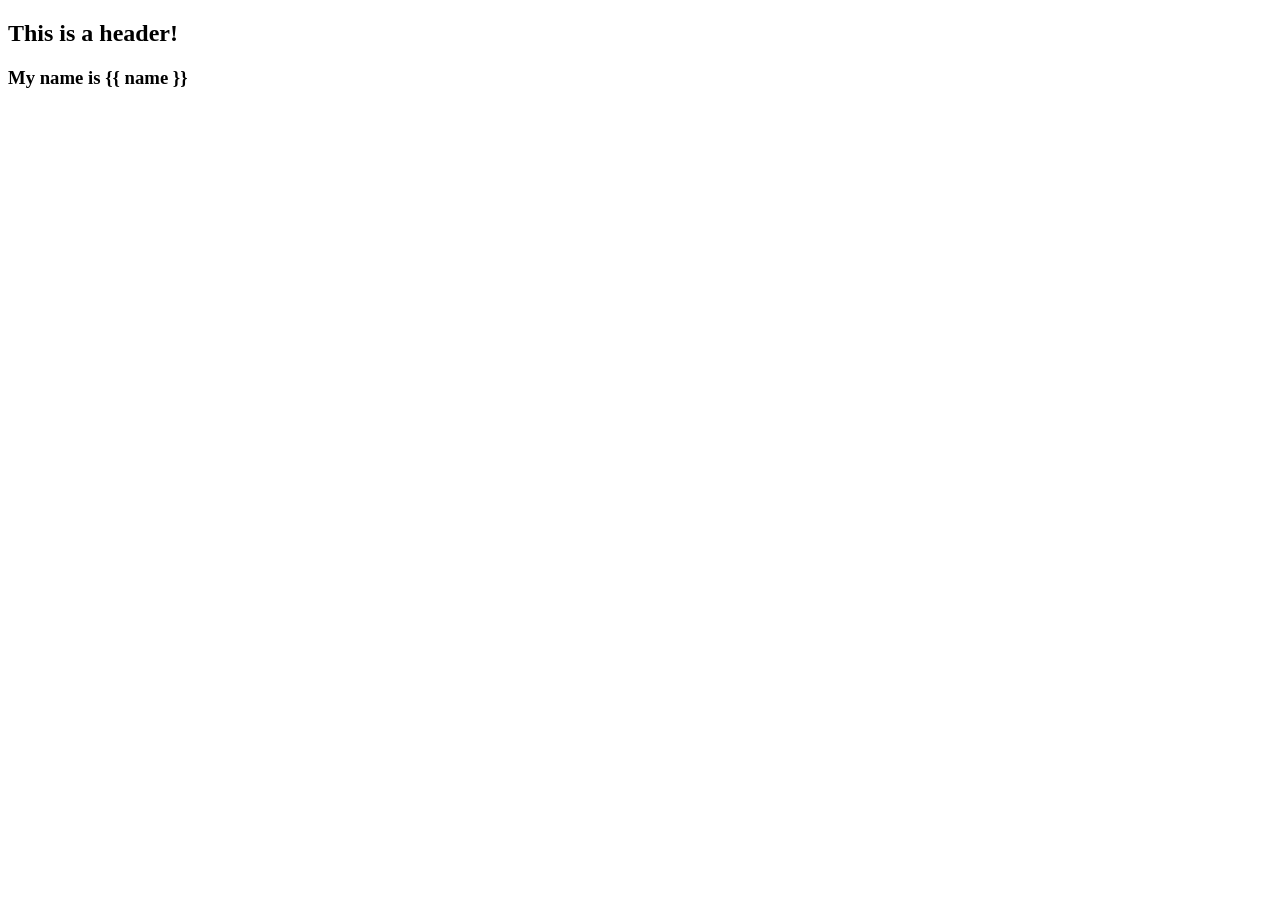
<file: Module2/014-Flask/templates/index.html>
<!DOCTYPE html>
<html lang="en">
<head>
    <meta charset="UTF-8">
    <meta http-equiv="X-UA-Compatible" content="IE=edge">
    <meta name="viewport" content="width=device-width, initial-scale=1.0">
    <title>Document</title>
</head>
<body>

    <h2> This is a header! </h2>
    <h3> My name is {{ name }} </h3>
    
</body>
</html>
</file>
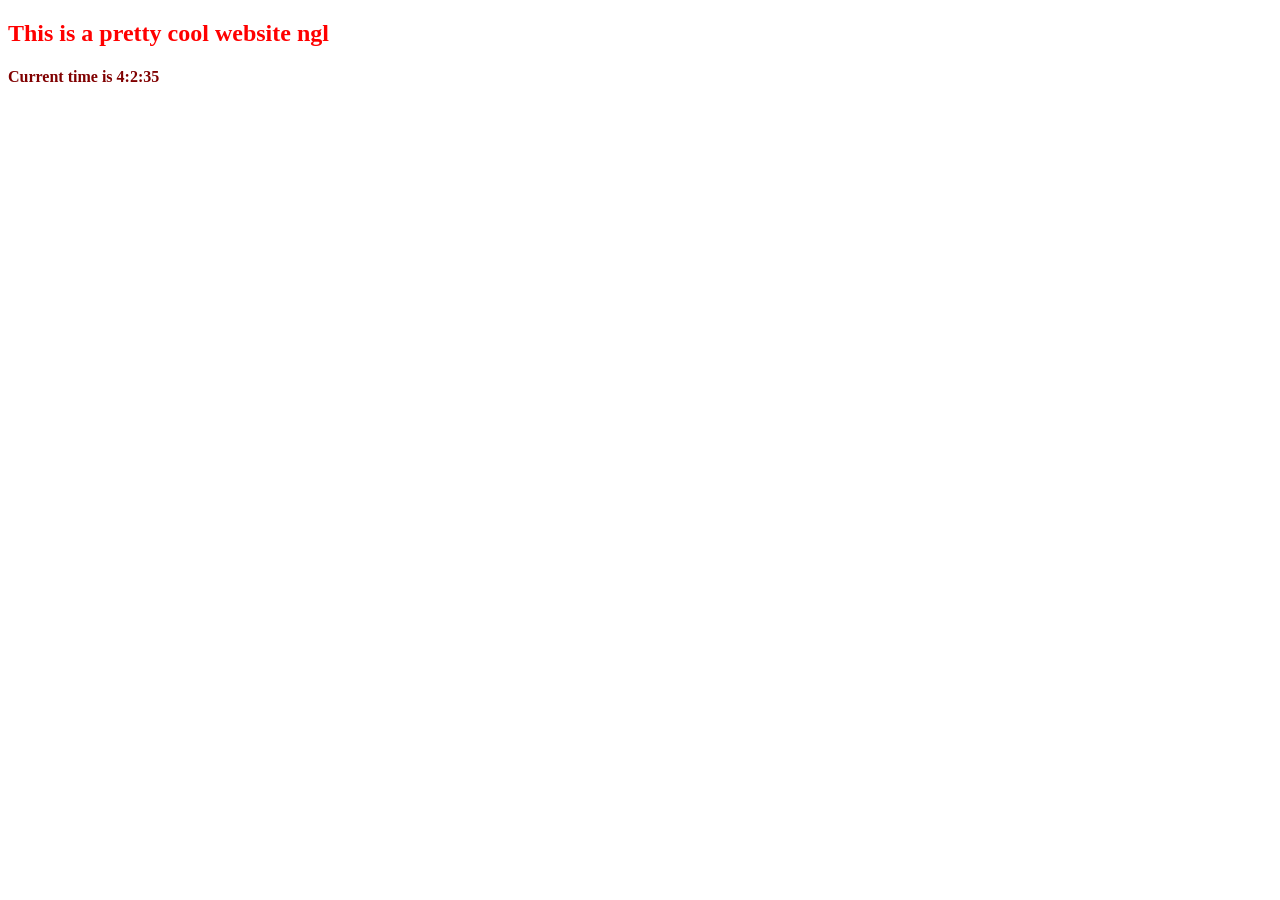
<file: Module5/001-AWS_fundamentals/002-S3/website/index.html>
<!DOCTYPE html>
<html lang="en">
<head>
    <meta charset="UTF-8">
    <meta http-equiv="X-UA-Compatible" content="IE=edge">
    <meta name="viewport" content="width=device-width, initial-scale=1.0">
    <title> Cool Website! </title>
    <link rel="stylesheet" type="text/css" href="index.css">
</head>
<body>

    <h2> This is a pretty cool website ngl </h2>
    <h4 id="time"> The current time is: </h4>

    <script src="index.js"></script>
</body>
</html>
</file>
<file: Module5/001-AWS_fundamentals/002-S3/website/index.css>
h2 {
    color: red
}

h4 {
    color: maroon;
}
</file>
